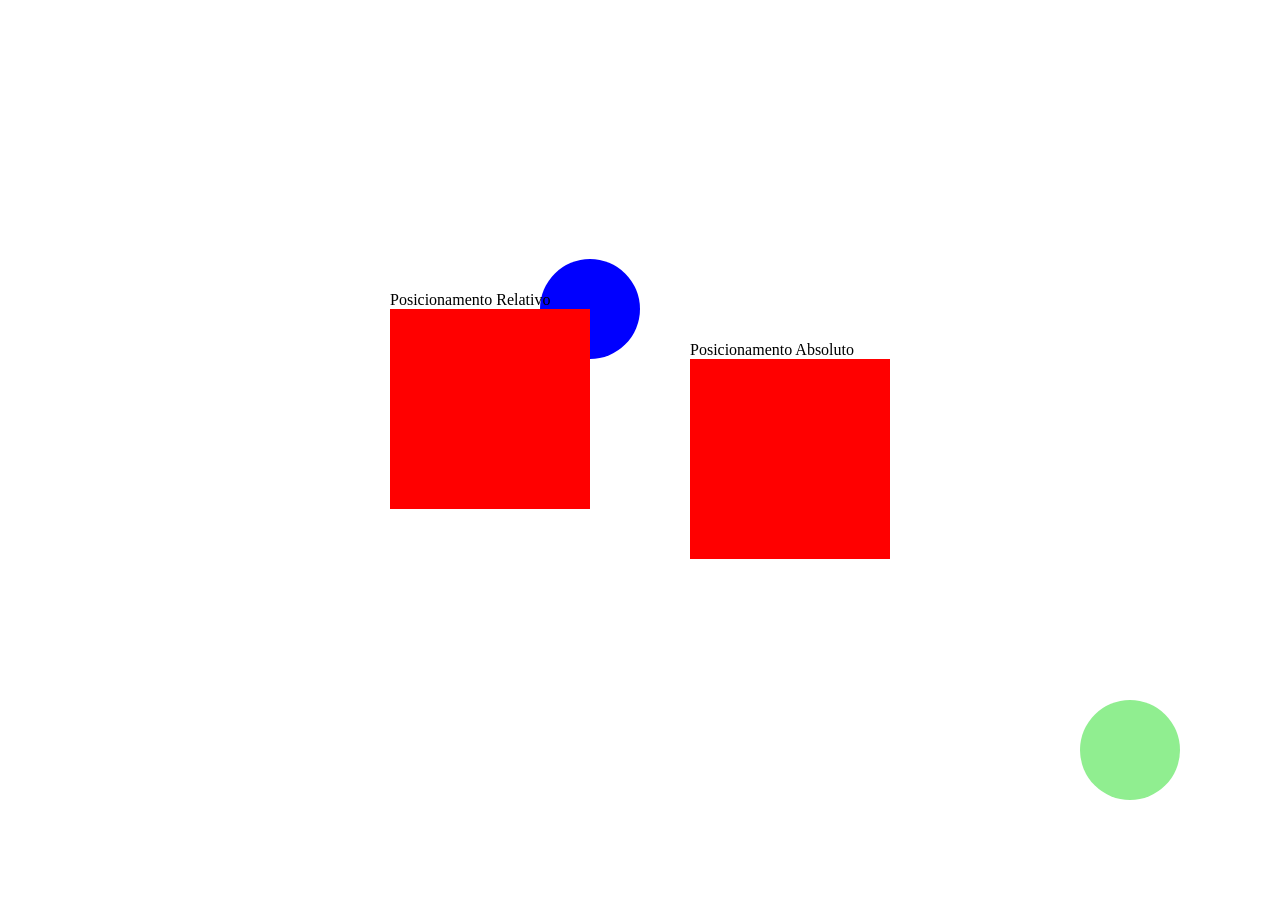
<file: index.html>
<!DOCTYPE html>
<html lang="pt-br">
<head>
    <meta charset="UTF-8">
    <link rel="stylesheet" href="position.css">
    <meta name="viewport" content="width=device-width, initial-scale=1.0">
    <title>Posicionamento de Elementos</title>
</head>
<body>
    <div>
        <p>Posicionamento Relativo</p>
        <div class="box red"></div>
         <div class="box blue relative"> </div>
    </div>
    <div>
        <p>Posicionamento Absoluto</p>
        <div class="box red"></div>
        <div class="box blue absolute"> </div>
    </div>
    
</body>
</html>
</file>
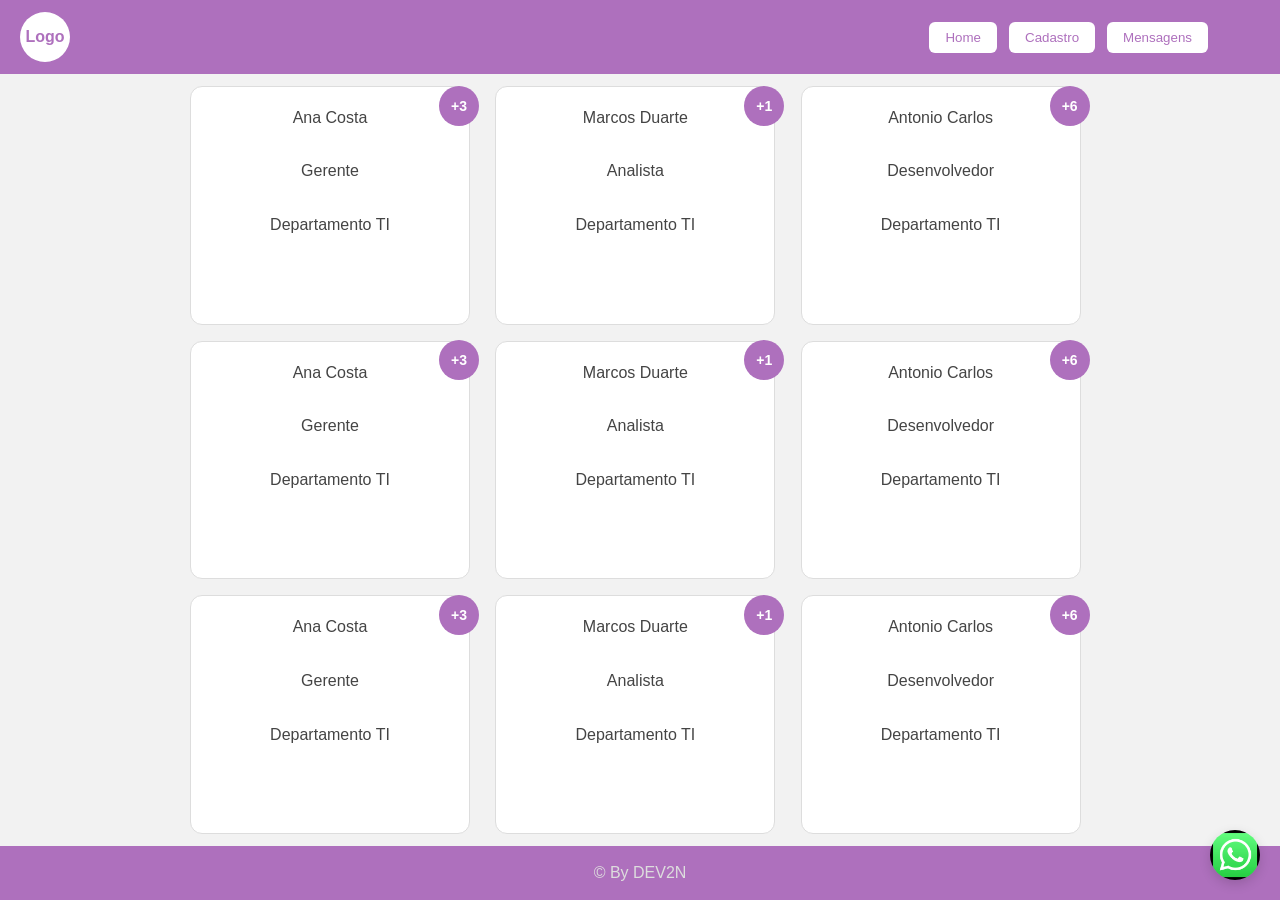
<file: atividade.html>
<!DOCTYPE html>
<html lang="pt-br">
<head>
    <meta charset="UTF-8">
    <meta name="viewport" content="width=device-width, initial-scale=1.0">
    <link rel="stylesheet" href="atividade.css">
    <title>Posicionamento</title>
</head>
<body>
    <header class="topo">
        <div class="nav-row">
            <p class="logo">Logo</p>
            <nav>
                <button class="home">Home</button>
                <button class="cadastro">Cadastro</button>
                <button class="mensagem">Mensagens</button>
                <div class="box relative"> </div>
            </nav>
        </div>
    </header>

    <main class="conteudo">
    

        <div class="cards">
            <div class="card">
                <p>Ana Costa</p>
                <p>Gerente</p>
                <p>Departamento TI</p>
                <div class="box relative">+3</div>
            </div>
            <div class="card">
                <p>Marcos Duarte</p>
                <p>Analista</p>
                <p>Departamento TI</p>
                <div class="box relative">+1</div>
            </div>
            <div class="card">
                <p>Antonio Carlos</p>
                <p>Desenvolvedor</p>
                <p>Departamento TI</p>
                <div class="box relative">+6</div>
            </div>
            <div class="card">
                <p>Ana Costa</p>
                <p>Gerente</p>
                <p>Departamento TI</p>
                <div class="box relative">+3</div>
            </div>
            <div class="card">
                <p>Marcos Duarte</p>
                <p>Analista</p>
                <p>Departamento TI</p>
                <div class="box relative">+1</div>
            </div>
            <div class="card">
                <p>Antonio Carlos</p>
                <p>Desenvolvedor</p>
                <p>Departamento TI</p>
                <div class="box relative">+6</div>
            </div>
            <div class="card">
                <p>Ana Costa</p>
                <p>Gerente</p>
                <p>Departamento TI</p>
                <div class="box relative">+3</div>
            </div>
            <div class="card">
                <p>Marcos Duarte</p>
                <p>Analista</p>
                <p>Departamento TI</p>
                <div class="box relative">+1</div>
            </div>
            <div class="card">
                <p>Antonio Carlos</p>
                <p>Desenvolvedor</p>
                <p>Departamento TI</p>
                <div class="box relative">+6</div>
            </div>
        </div>
    </main>

    <footer class="rodape">
        <p>© By DEV2N</p>
    </footer>

    <a href="https://wa.me/?text=Olá!" target="_blank" class="whatsapp-button">
        <img src="whats.jpg" alt="WhatsApp">
    </a>
   
</body>
</html>
</file>
<file: position.css>
*{
    box-sizing: border-box;
    padding:0;
    margin: 0;
    text-decoration: none;
    
}

body{
    height: 100dvh;
    width: 100dvw;
    display: flex;
    justify-content: center;
    align-items: center;
    gap:100px;
}

.box{
    width: 200px;
    height: 200px;
    
}

.red{
    background-color: red;

}

.blue{
    background-color: blue;
    border-radius: 50%;
    width: 100px;
    height: 100px;
}

.relative{
    position: relative;
    top: -250px;
    right: -150px;
    z-index: -1;
}

.absolute{
    position: absolute;
    bottom: 100px;
    right: 100px;
    background-color: lightgreen;
    
}
</file>
<file: atividade.css>
* {
    box-sizing: border-box;
    margin: 0;
    padding: 0;
}

body {
    background-color: #f2f2f2;
    color: #111;
    font-family: Arial, sans-serif;
    display: flex;
    flex-direction: column;
    height: 100vh;
}

nav button {
    background-color: white;
    color: hsl(288, 37%, 59%);
    border: none;
    padding: 8px 16px;
    border-radius: 6px;
    cursor: pointer;
}

.topo {
    background-color: hsl(288, 37%, 59%);
    padding: 12px 20px;
    color: #ddd;
}


.nav-row {
    display: flex;
    justify-content: space-between;
    align-items: center;
}

nav {
    display: flex;
    gap: 12px;
    align-items: center;
}

.logo {
    background-color: #fff;
    color: hsl(288, 37%, 59%);
    padding: 0;
    border-radius: 50%;
    width: 50px;
    height: 50px;
    display: flex;
    align-items: center;
    justify-content: center;
    font-weight: bold;
}

.conteudo {
    flex: 1;
    padding: 28px 20px;
    text-align: center;
    display: flex;
    flex-direction: column;
    align-items: center;
    justify-content: center;
    overflow-y: auto;
    width: 100%;
}

.conteudo p {
    color: #444;
    max-width: 760px;
    margin: 0 auto 28px;
    line-height: 1.6;
}

.cards {
    display: grid;
    grid-template-columns: repeat(3, 1fr);
    gap: 16px;
    width: 100%;
    max-width: 900px;
}

.card {
    background-color: #fff;
    border: 1px solid #ddd;
    border-radius: 12px;
    width: 280px;
    padding: 18px;
    text-align: center;
}


.card h3 {
    margin-bottom: 10px;
    font-size: 1.2rem;
}

.rodape {
    background-color: hsl(288, 37%, 59%);
    color: #ddd;
    padding: 18px 20px;
    text-align: center;
}

.box{
    background-color: hsl(288, 37%, 59%);
    border-radius: 50%;
    width: 40px;
    height: 40px;
    display: flex;
    align-items: center;
    justify-content: center;
    color: #fff;
    font-weight: bold;
    font-size: 14px;
}

.relative{
    position: relative;
    top: -180px;
    right: -230px;
}

.whatsapp-button {
    position: fixed;
    bottom: 20px;
    right: 20px;
    width: 50px;
    height: 50px;
    border-radius: 50%;
    display: flex;
    align-items: center;
    justify-content: center;
    text-decoration: none;
    box-shadow: 0 4px 12px rgba(0, 0, 0, 0.15);
    transition: all 0.3s ease;
    z-index: 1000;
}

.whatsapp-button img {
    width: 100%;
    height: 100%;
    border-radius: 50%;
    object-fit: cover;
}

.whatsapp-button:hover {
    transform: scale(1.1);
    box-shadow: 0 6px 16px rgba(0, 0, 0, 0.25);
}
</file>
